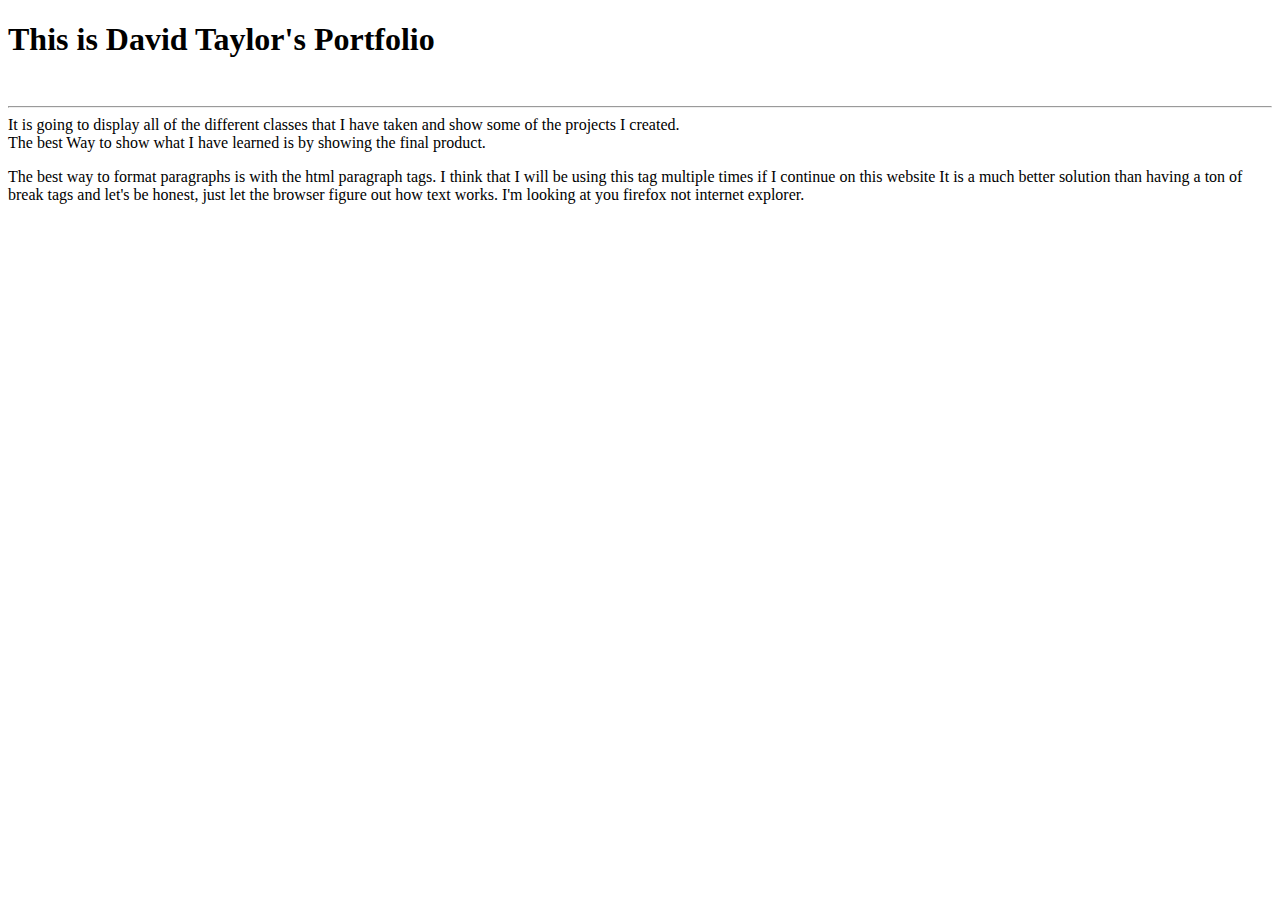
<file: index.html>
<!doctype html>
    <html>
    <head>
    <title>David Taylor Portfolio</title>
    <meta name="description" content="Our first page">
    <meta name="keywords" content="html tutorial template">
    </head>
    <body>
        <h1>This is David Taylor's Portfolio</h1> <br/>
        <hr/>
        It is going to display all of the different classes that I have taken and show some of the projects I created. <br/>
        The best Way to show what I have learned is by showing the final product.
        <p>The best way to format paragraphs is with the html paragraph tags. I think that I will be using this tag multiple times if I continue on this website
            It is a much better solution than having a ton of break tags and let's be honest, just let the browser figure out how text works. I'm looking at you
            firefox not internet explorer. 
        </p>
    </body>
    </html>
</file>
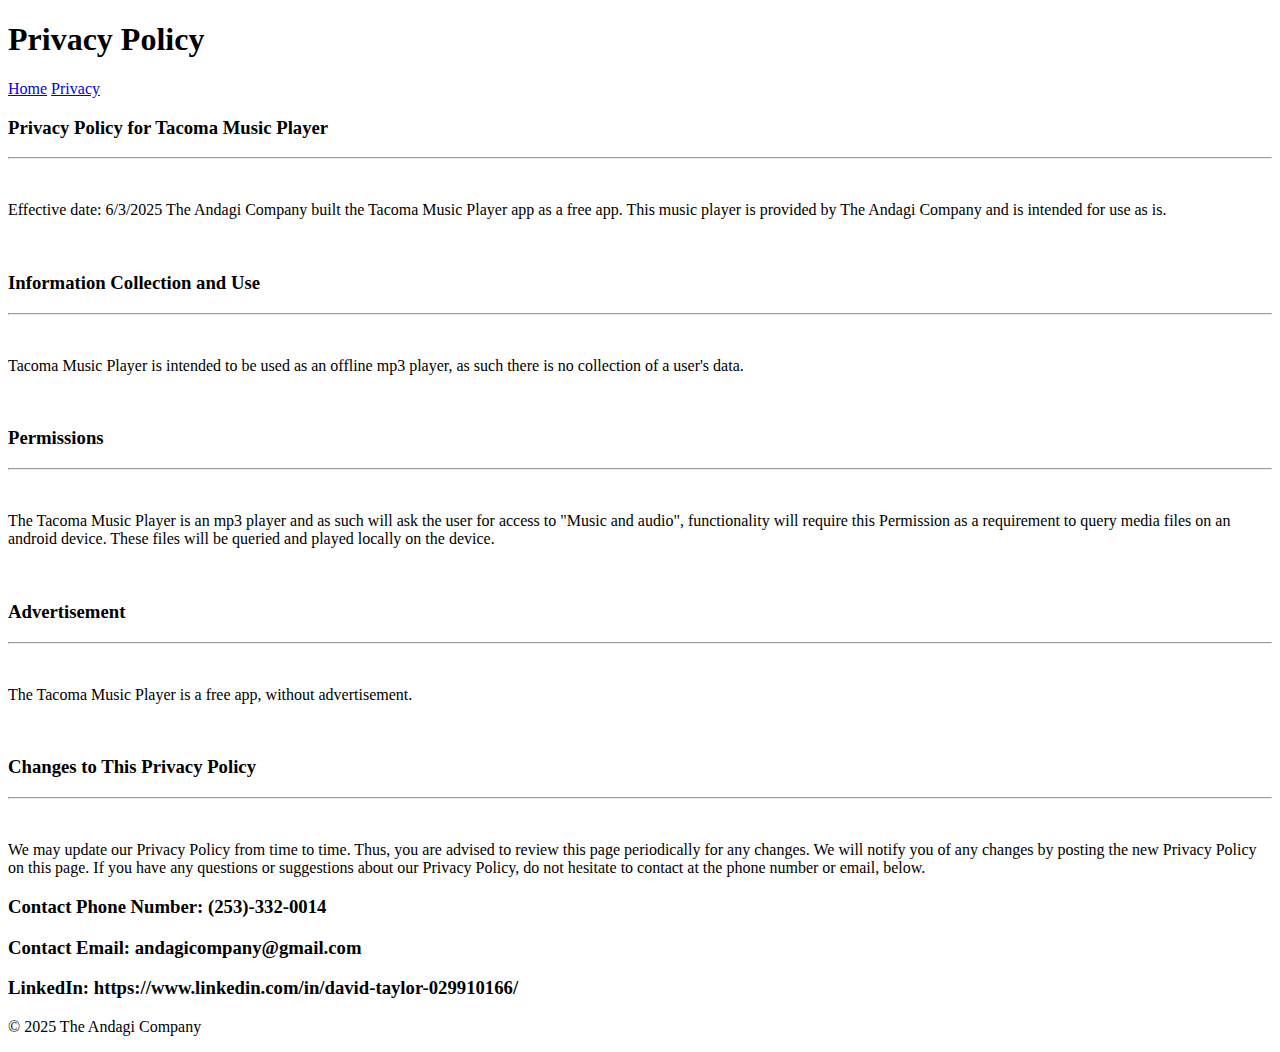
<file: privacy.html>
<!DOCTYPE html>
<html lang="en">
<head>
  <meta charset="UTF-8">
  <title>Privacy</title>
  <link rel="stylesheet" href="format.css">
</head>

<header>
  <h1>Privacy Policy</h1>
    <nav>
    <a href="index.html">Home</a>
    <a href="privacy.html">Privacy</a>
  </nav>
</header>

<main>
    <h3>
        Privacy Policy for Tacoma Music Player
    </h3>
    <hr>
    <br>
    <p style="text-align: start;">
        Effective date: 6/3/2025
        The Andagi Company built the Tacoma Music Player app as a free app. 
        This music player is provided by The Andagi Company and is intended for use as is.
    </p>
    <br>
    
    <h3>
        Information Collection and Use
    </h3>
    <hr>
    <br>
    <p style="text-align: start;">
        Tacoma Music Player is intended to be used as an offline mp3 player, as such there is no collection of a user's data. 
    </p>
    <br>
    <h3>
        Permissions
    </h3>
    <hr>
    <br>
    <p style="text-align: start;">
        The Tacoma Music Player is an mp3 player and as such will ask the user for access to "Music and audio", functionality will require this Permission
        as a requirement to query media files on an android device. These files will be queried and played locally on the device. 
    </p>
    <br>
    <h3>
        Advertisement
    </h3>
    <hr>
    <br>
    <p style="text-align: start;">
        The Tacoma Music Player is a free app, without advertisement. 
    </p>
    <br>
    <h3>
        Changes to This Privacy Policy
    </h3>
    <hr>
    <br>
    <p style="text-align: start;">
        We may update our Privacy Policy from time to time. 
        Thus, you are advised to review this page periodically for any changes. We will notify you of any changes by posting the new Privacy Policy on this page.
        If you have any questions or suggestions about our Privacy Policy, do not hesitate to contact at the phone number or email, below. 
    </p>
  <script src="script.js"></script>
</main>

<footer>
    <h3>Contact Phone Number: (253)-332-0014</h3>
    <h3>Contact Email: andagicompany@gmail.com</h3>
    <h3>LinkedIn: https://www.linkedin.com/in/david-taylor-029910166/</h3>
    <p>&copy; 2025 The Andagi Company</p>
</footer>

</html>
</file>
<file: format.css>

</file>
